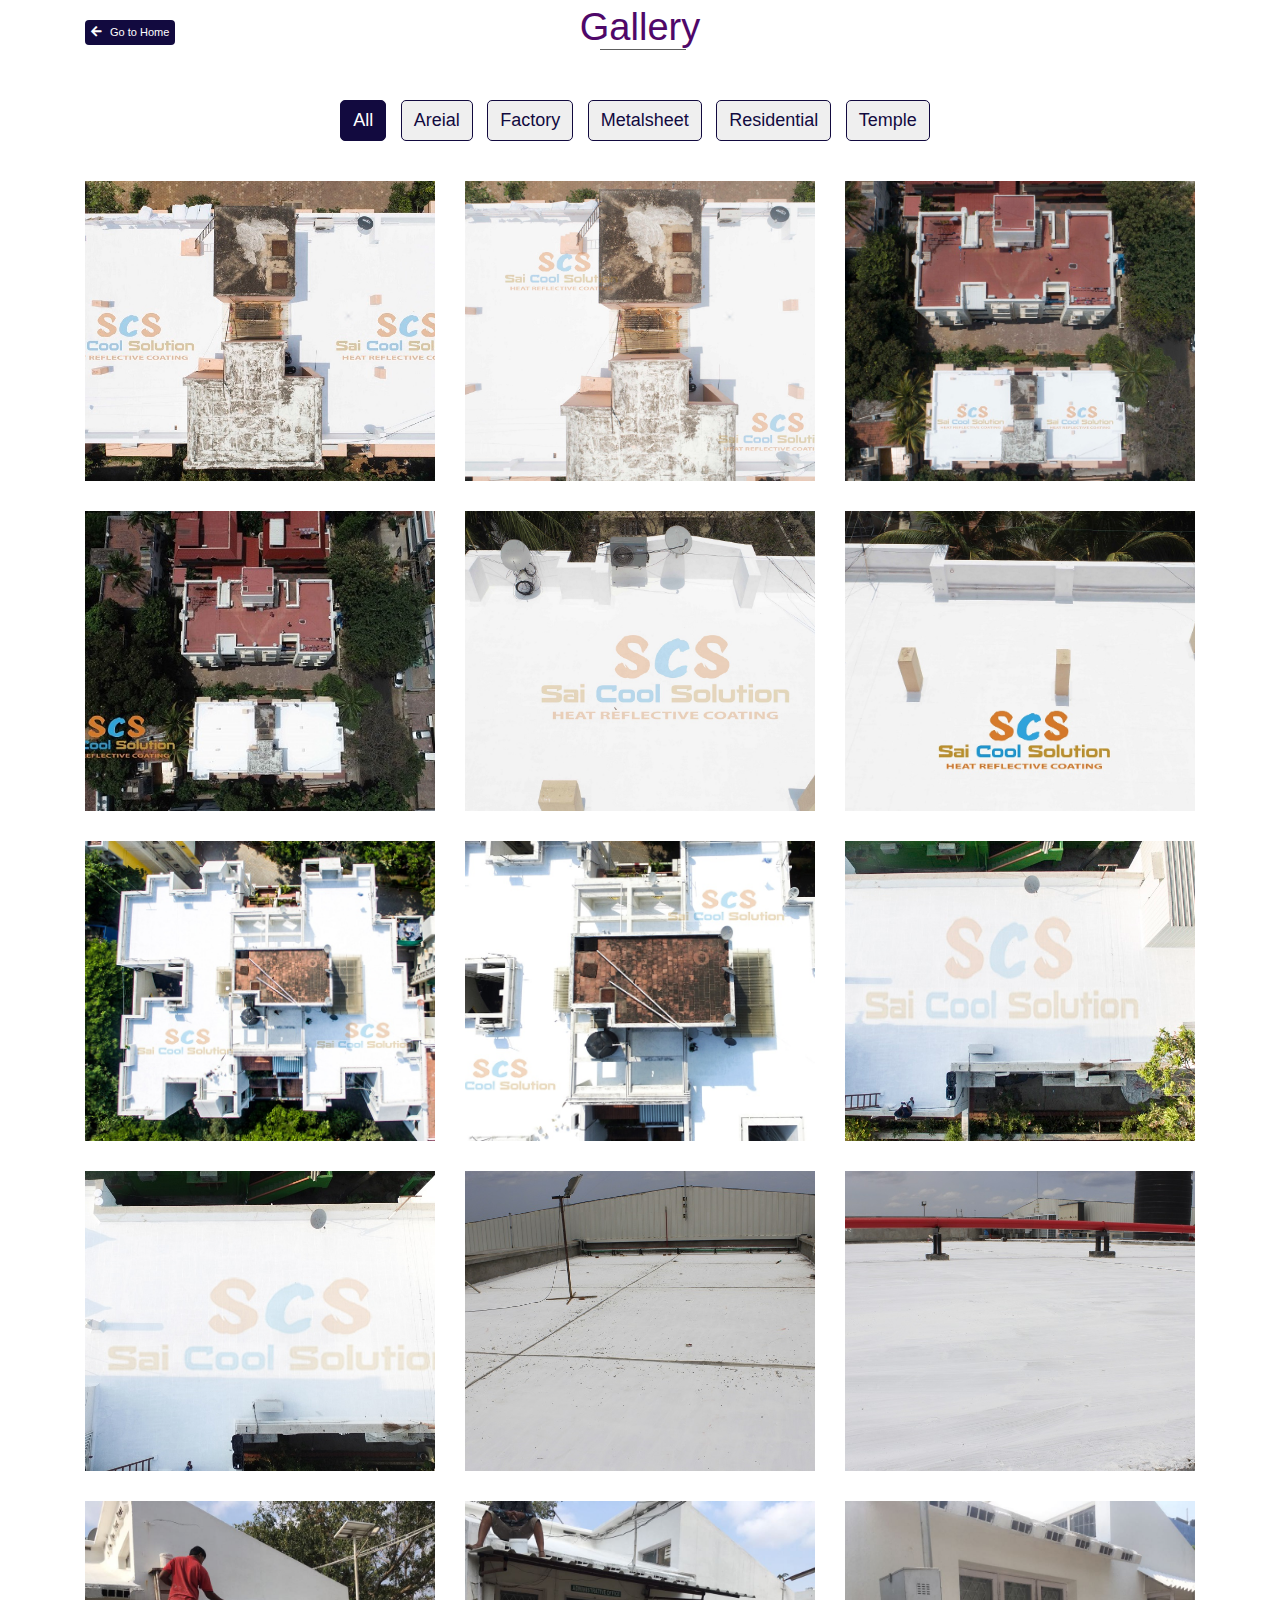
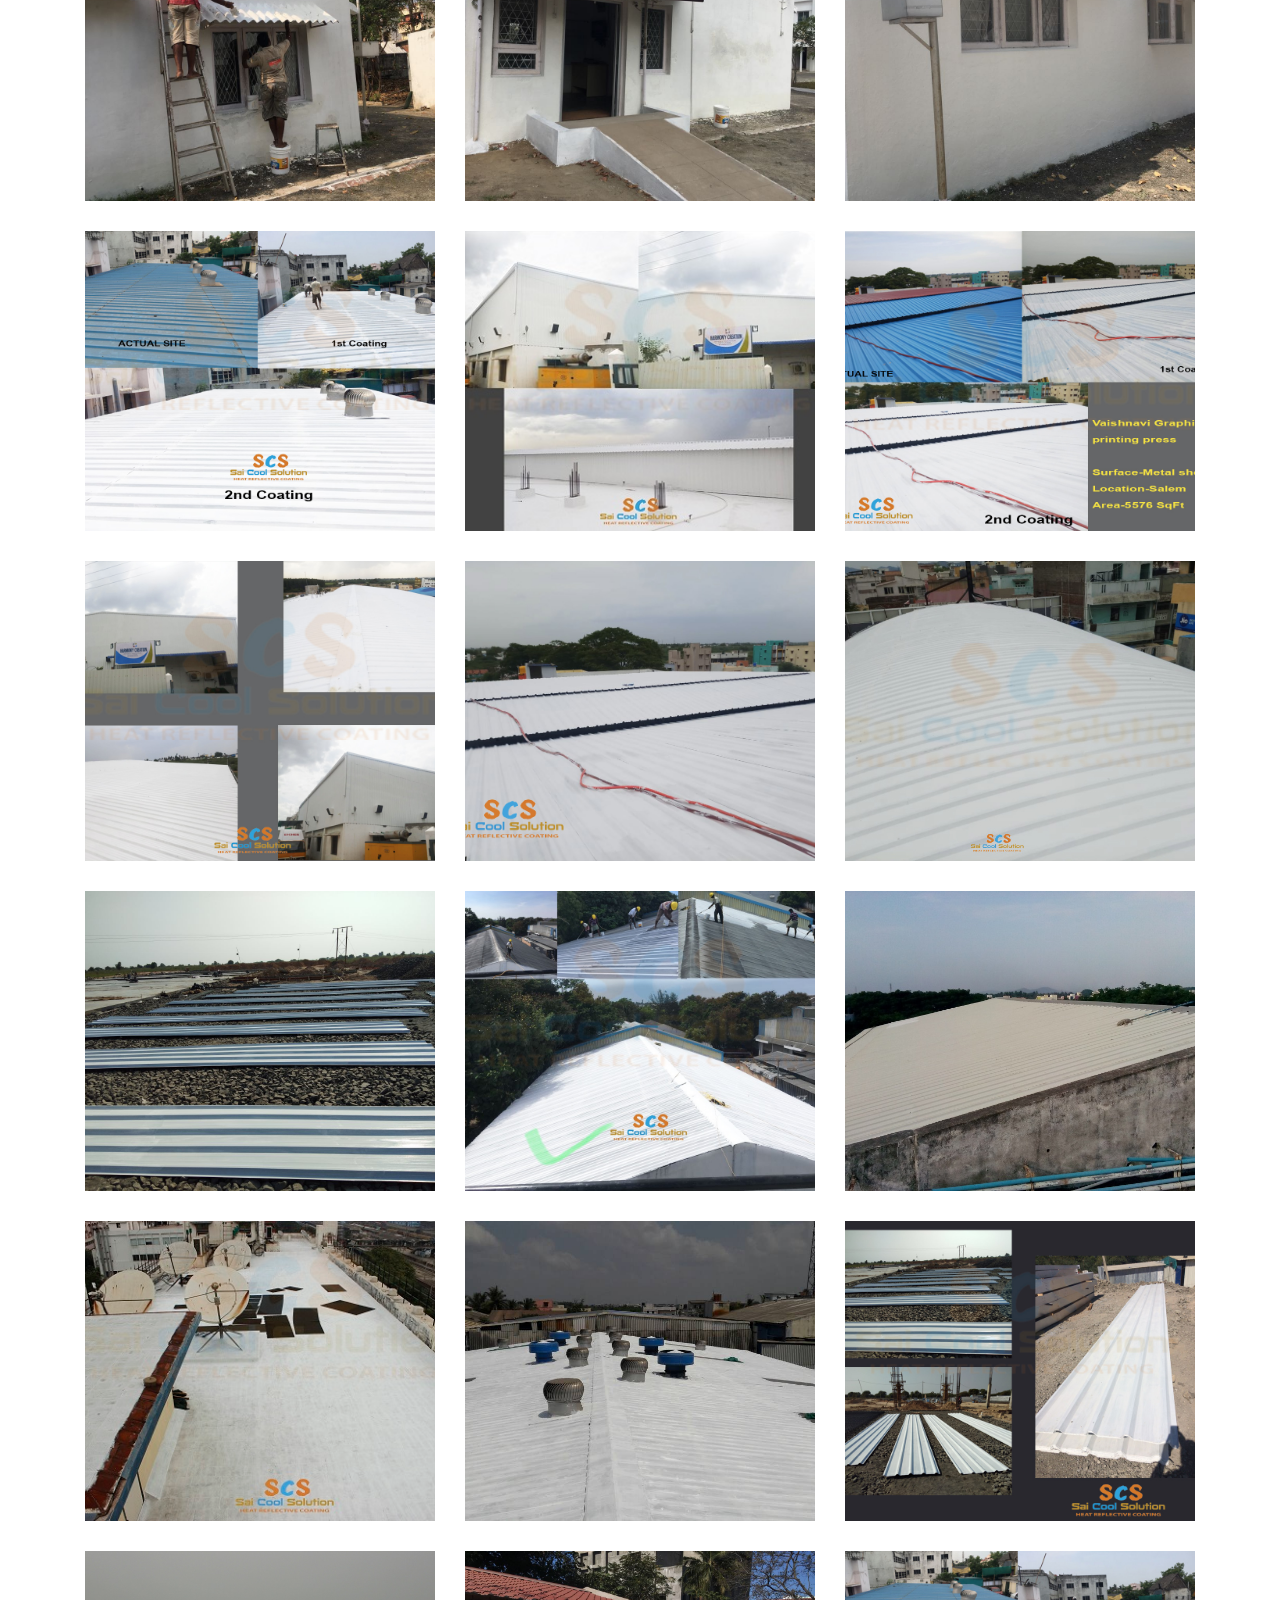
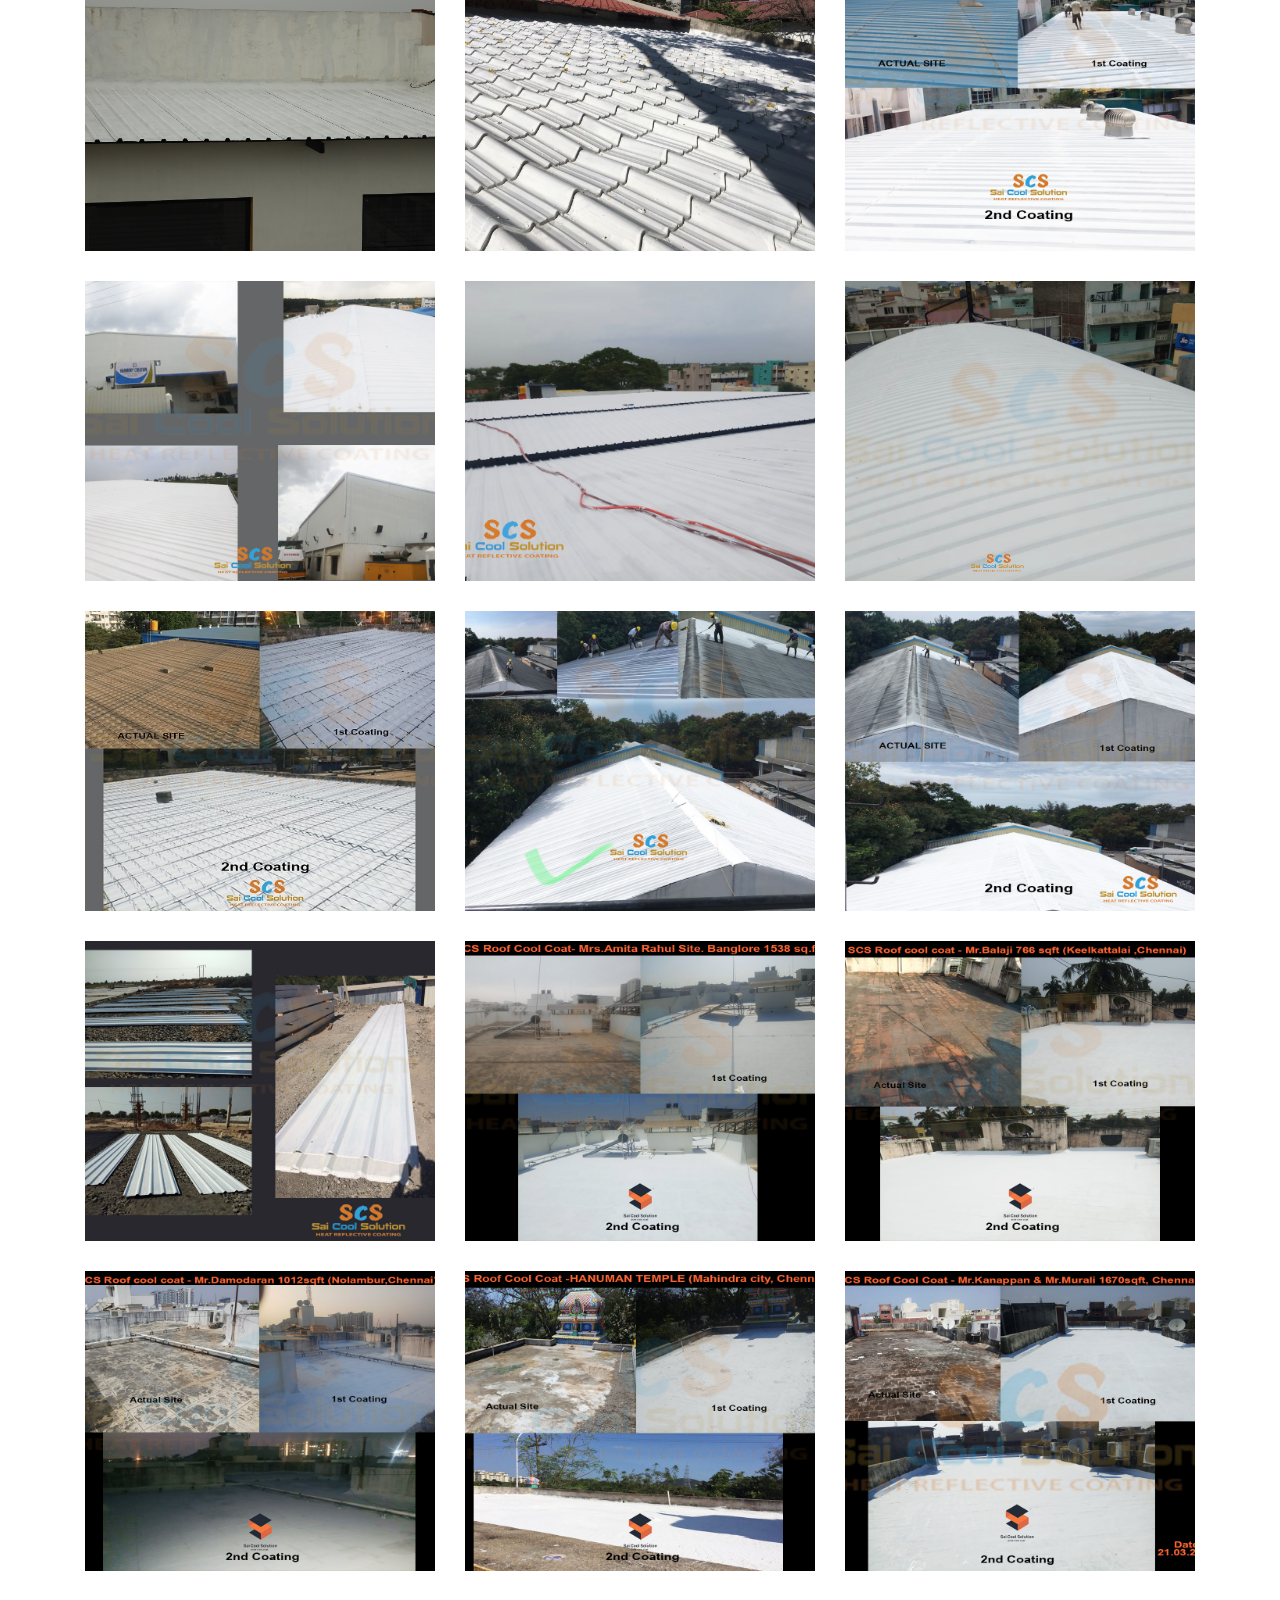
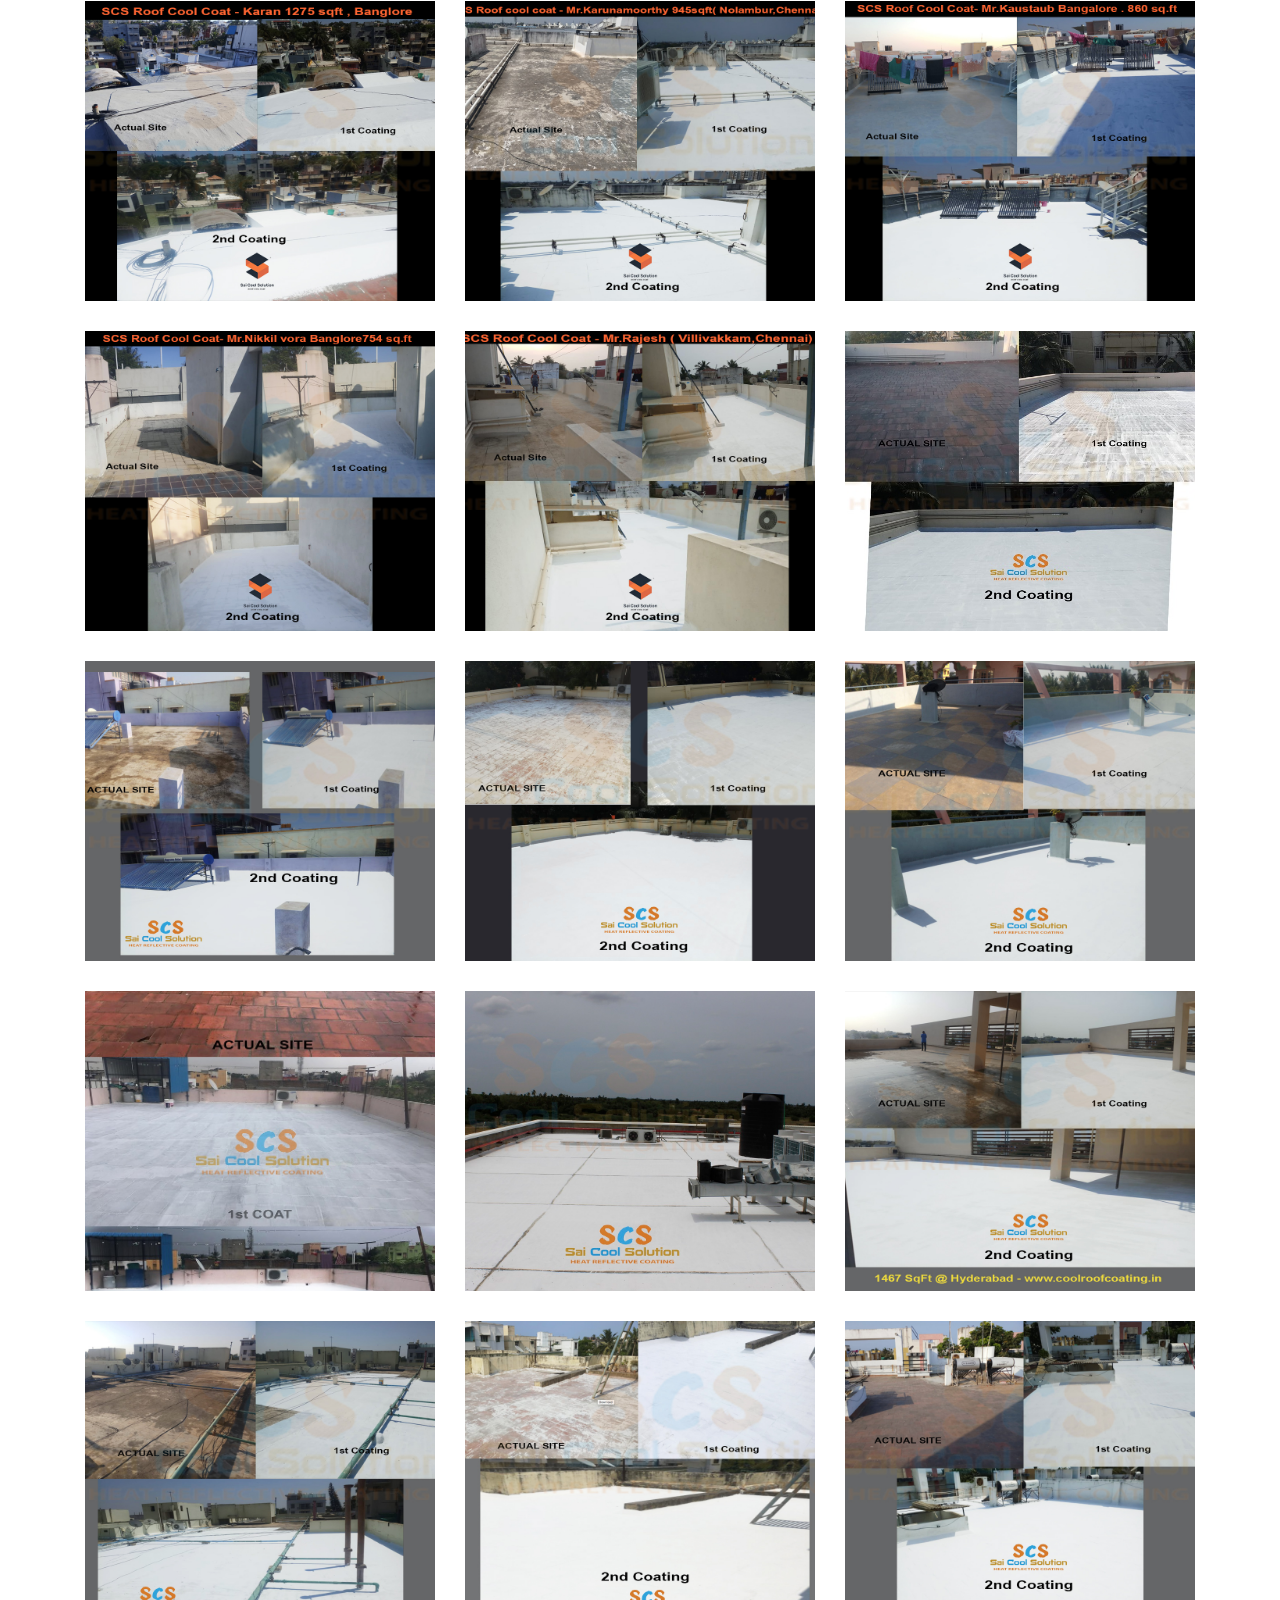
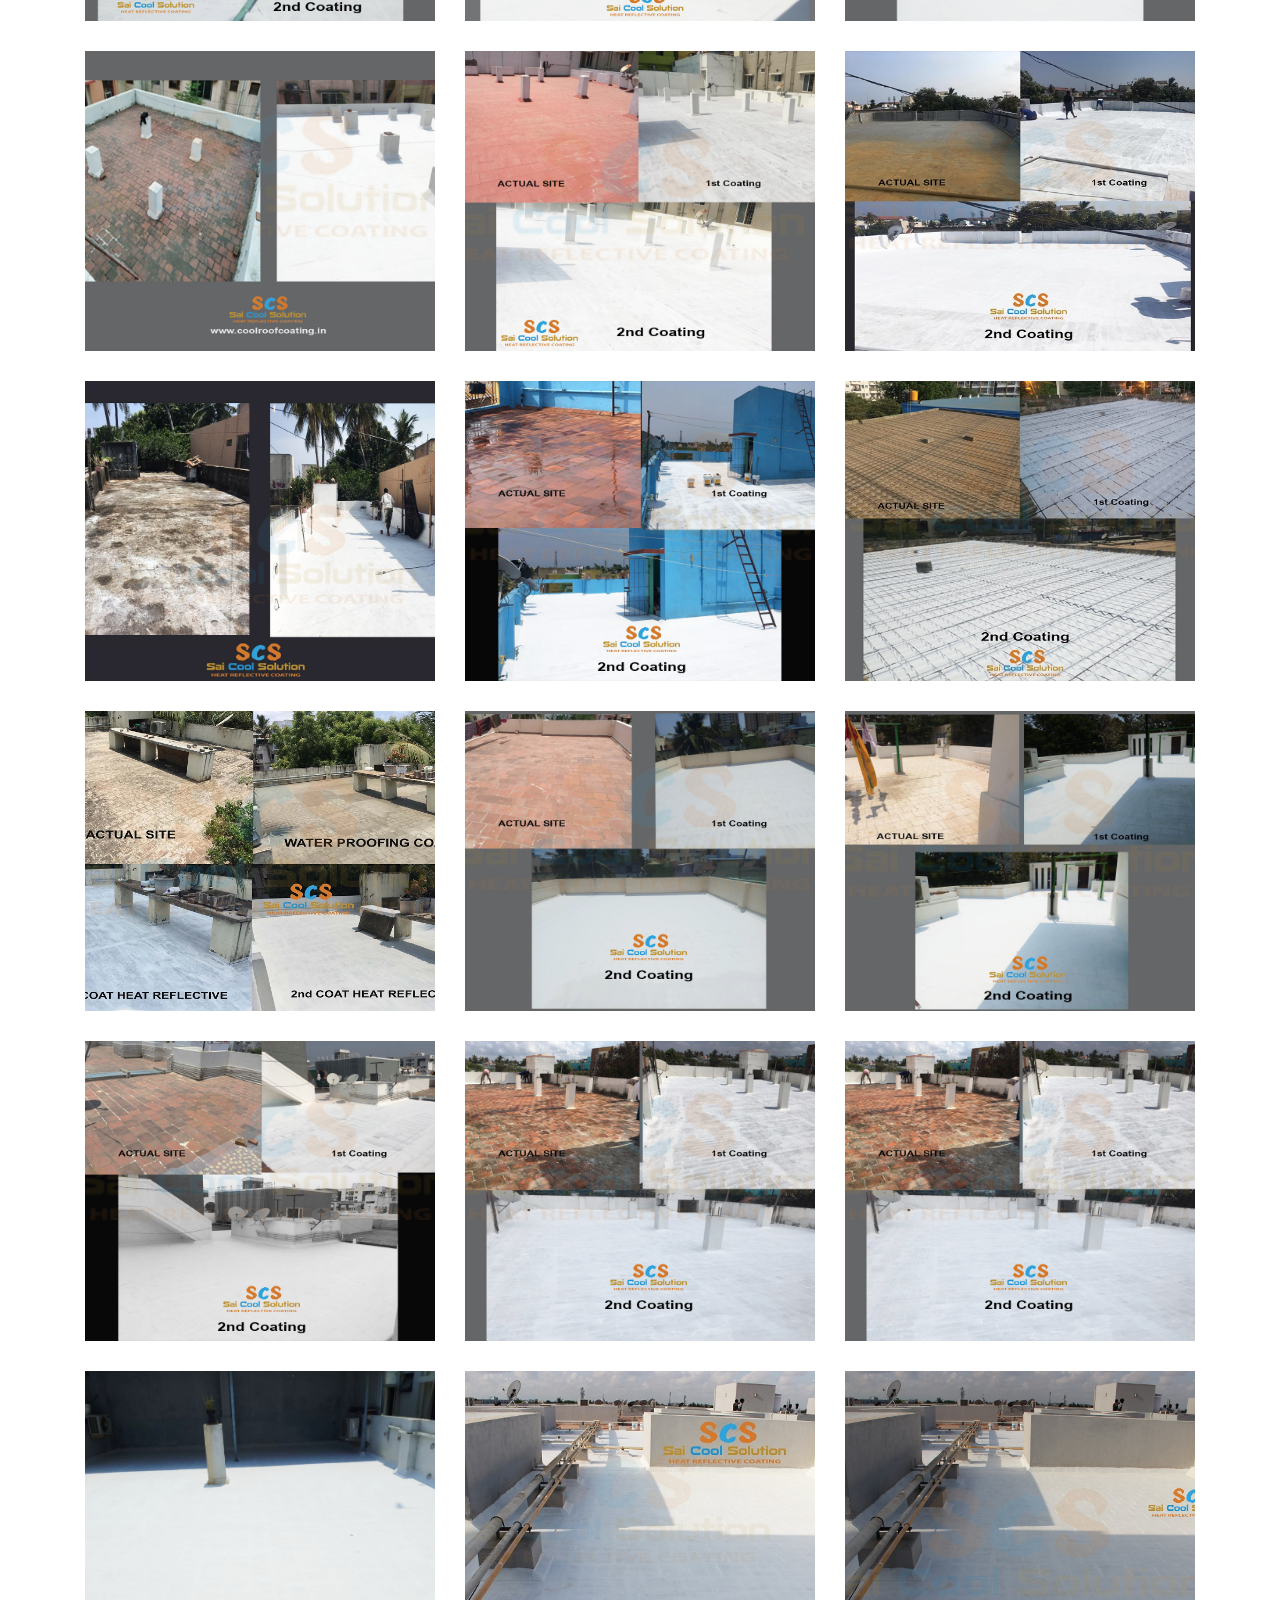
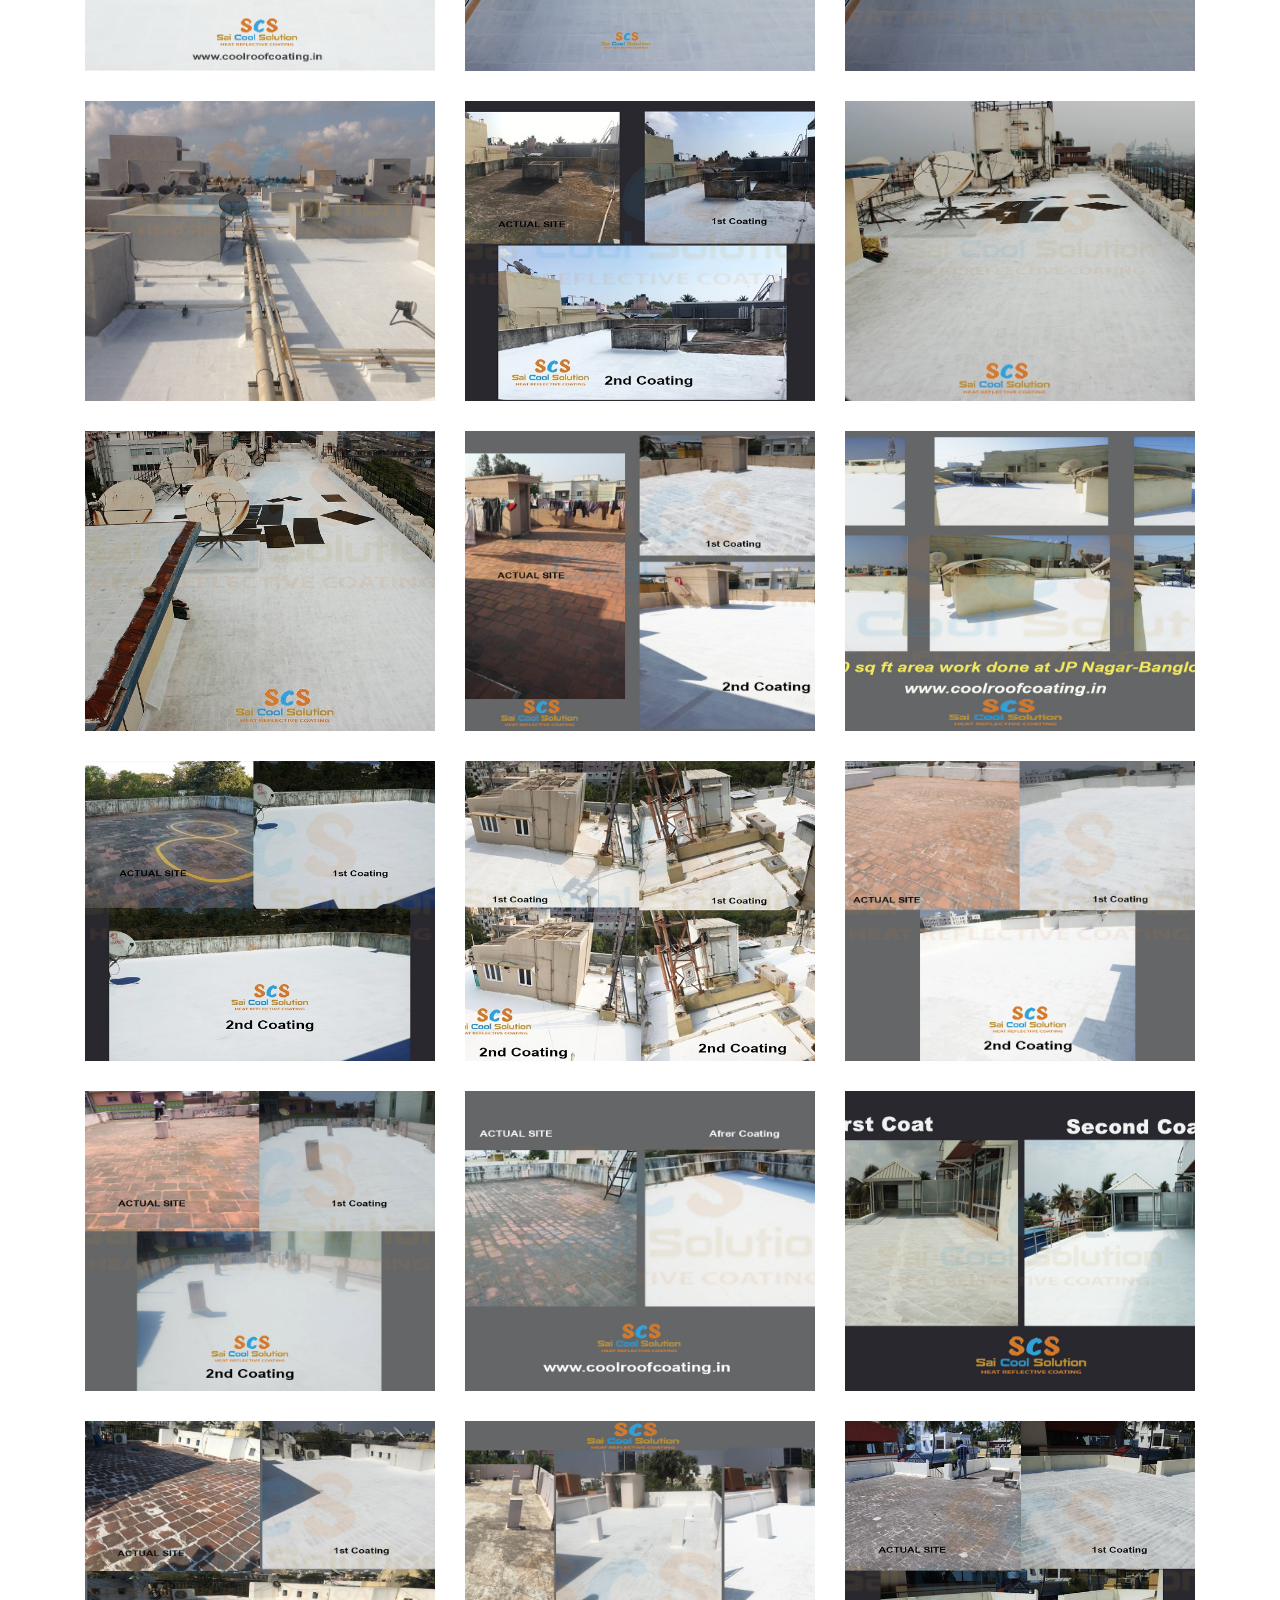
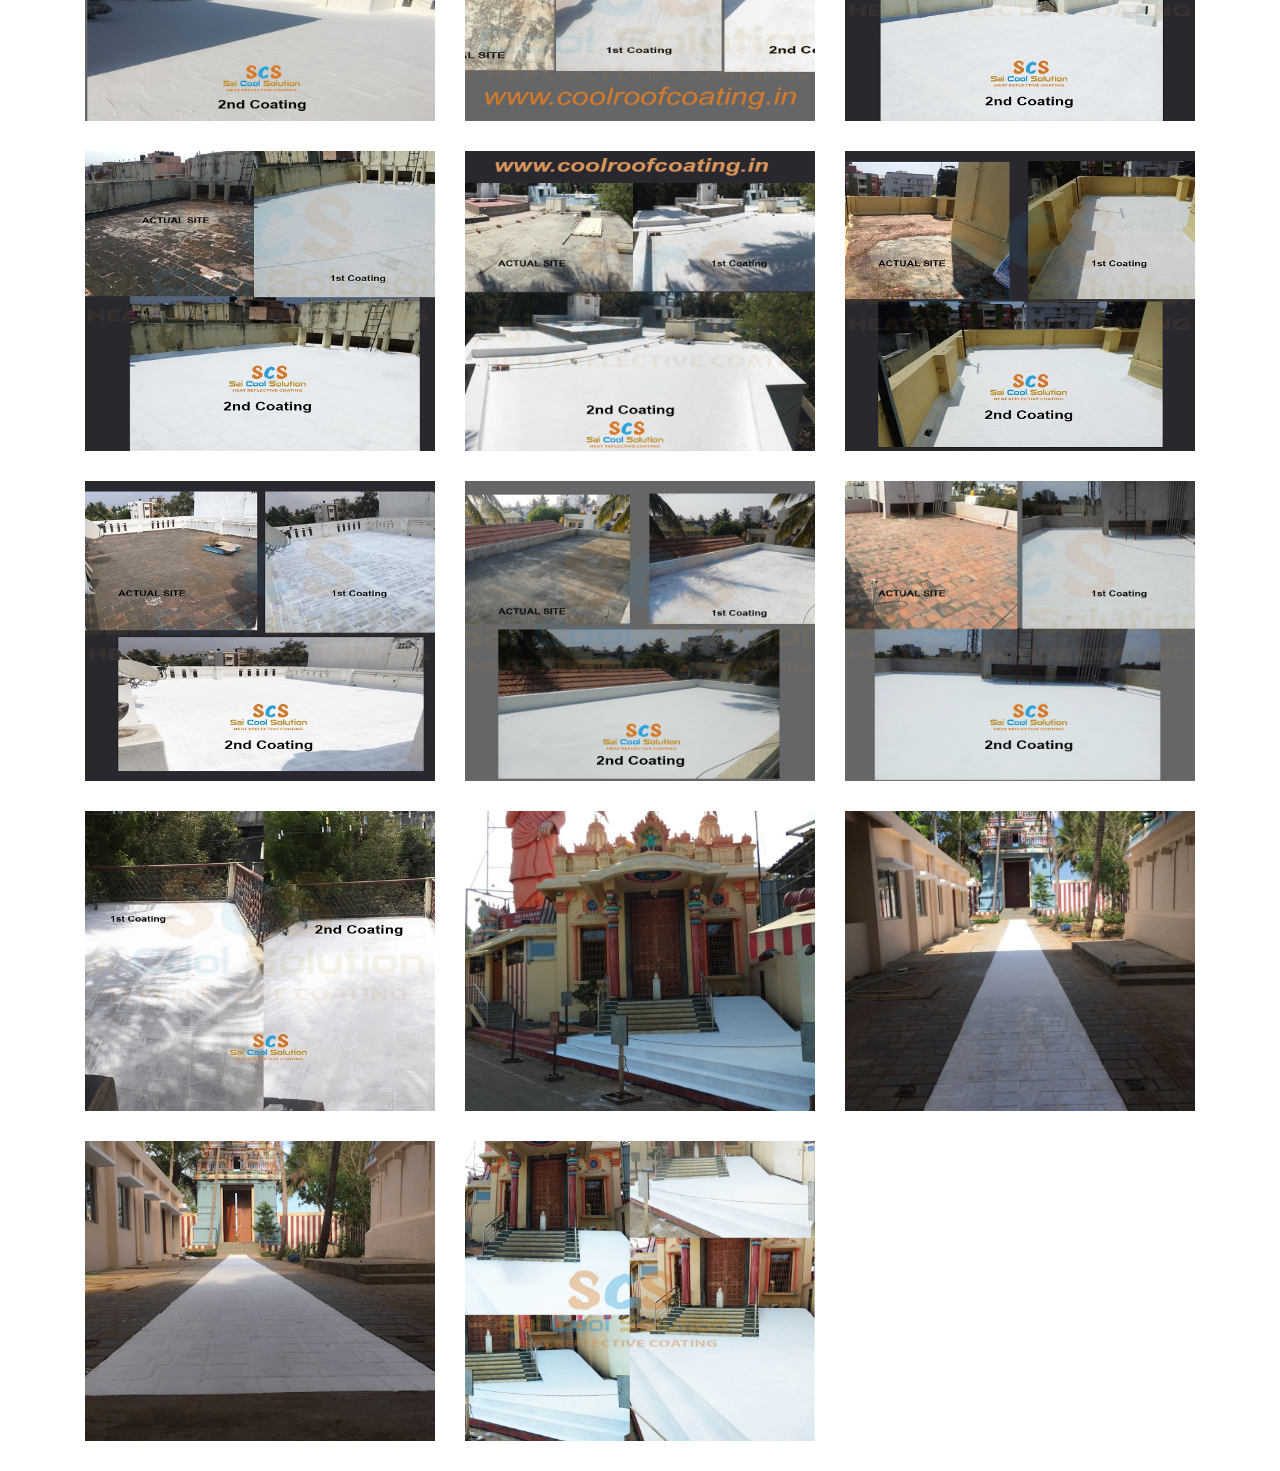
<file: Gallery/gallery.html>
<!DOCTYPE html>
<html lang="en">
  <head>

 <!-- Basic -->
 <meta charset="utf-8">
 <meta http-equiv="X-UA-Compatible" content="IE=edge">
 <!-- Mobile Metas -->
 <meta name="viewport" content="width=device-width, initial-scale=1">
 <meta name="viewport" content="initial-scale=1, maximum-scale=1">
 <!-- Site Metas -->
 <title>Sai Cool Solutions</title>
 <meta name="keywords" content="">
 <meta name="description" content="">
 <meta name="author" content="">
 <!-- Site Icons -->
   <link
   rel="stylesheet"
   href="https://use.fontawesome.com/releases/v5.0.7/css/all.css"
 />
 <link rel="shortcut icon" href="../images/fevicon.ico.png" type="image/x-icon" />
    <link rel="stylesheet" href="./css/bootstrap.min.css" />
    <link rel="stylesheet" href="./css/glightbox.css" />
    <link rel="stylesheet" href="css/gallery.css" />
  </head>

  <body>
    <div class="container">
      <div class="row">
        <div class="gallery col-lg-12 col-md-12 col-sm-12 col-xs-12">
          <a href="../index.html">
            <button class="image-gallery-button" > <i class="fas fa-arrow-left"></i>Go to Home</i></button>
         </a>
  
          <h1 class="gallery-title">Gallery</h1>
          <div class="text-center">
            <button
              class="btn btn-default filter-button active"
              id="all"
              onclick="call(this.id)"
            >
              All
            </button>
            <button
              class="btn btn-default filter-button "
              id="areial"
              onclick="call(this.id)"
            >
              areial
            </button>
            <button
              class="btn btn-default filter-button"
              id="factory"
              onclick="call(this.id)"
            >
              factory
            </button>
            <button
              class="btn btn-default filter-button"
              id="metalsheet"
              onclick="call(this.id)"
            >
            metalsheet
            </button>
            <button
              class="btn btn-default filter-button"
              id="residential"
              onclick="call(this.id)"
            >
              residential
            </button>
            <button
            class="btn btn-default filter-button"
            id="temple"
            onclick="call(this.id)"
          >
            temple
          </button>
          </div>
        </div>

        <!-- Areial images  -->

        <a
          href="GalleryImages/Areial/a0.jpg"
          class="glightbox gallery_product col-6 col-lg-4 col-md-4 col-sm-4 col-xs-6 filter areial"
        >
          <img src="GalleryImages/Areial/a0.jpg" />
        </a>
        <a
          href="GalleryImages/Areial/a1.jpg"
          class="glightbox gallery_product col-6 col-lg-4 col-md-4 col-sm-4 col-xs-6 filter areial"
        >
          <img src="GalleryImages/Areial/a1.jpg" />
        </a>
        <a
          href="GalleryImages/Areial/a2.jpg"
          class="glightbox gallery_product col-6 col-lg-4 col-md-4 col-sm-4 col-xs-6 filter areial"
        >
          <img src="GalleryImages/Areial/a2.jpg" />
        </a>
        <a
          href="GalleryImages/Areial/a3.jpg"
          class="glightbox gallery_product col-6 col-lg-4 col-md-4 col-sm-4 col-xs-6 filter areial"
        >
          <img src="GalleryImages/Areial/a3.jpg" />
        </a>
        <a
          href="GalleryImages/Areial/a4.jpg"
          class="glightbox gallery_product col-6 col-lg-4 col-md-4 col-sm-4 col-xs-6 filter areial"
        >
          <img src="GalleryImages/Areial/a4.jpg" />
        </a>
        <a
          href="GalleryImages/Areial/a5.jpg"
          class="glightbox gallery_product col-6 col-lg-4 col-md-4 col-sm-4 col-xs-6 filter areial"
        >
          <img src="GalleryImages/Areial/a5.jpg" />
        </a>
        <a
          href="GalleryImages/Areial/a6.jpg"
          class="glightbox gallery_product col-6 col-lg-4 col-md-4 col-sm-4 col-xs-6 filter areial"
        >
          <img src="GalleryImages/Areial/a6.jpg" />
        </a>
        <a
          href="GalleryImages/Areial/a7.jpg"
          class="glightbox gallery_product col-6 col-lg-4 col-md-4 col-sm-4 col-xs-6 filter areial"
        >
          <img src="GalleryImages/Areial/a7.jpg" />
        </a>
        <a
          href="GalleryImages/Areial/a8.jpg"
          class="glightbox gallery_product col-6 col-lg-4 col-md-4 col-sm-4 col-xs-6 filter areial"
        >
          <img src="GalleryImages/Areial/a8.jpg" />
        </a>
        <a
          href="GalleryImages/Areial/a9.jpg"
          class="glightbox gallery_product col-6 col-lg-4 col-md-4 col-sm-4 col-xs-6 filter areial"
        >
          <img src="GalleryImages/Areial/a9.jpg" />
        </a>

        <!-- Factory images -->

        <a
          href="GalleryImages/Factory/f1.JPG"
          class="glightbox gallery_product col-6 col-lg-4 col-md-4 col-sm-4 col-xs-6 filter factory"
        >
          <img src="GalleryImages/Factory/f1.jpg" />
        </a>
        <a
          href="GalleryImages/Factory/f2.jpg"
          class="glightbox gallery_product col-6 col-lg-4 col-md-4 col-sm-4 col-xs-6 filter factory"
        >
          <img src="GalleryImages/Factory/f2.jpg" />
        </a>
        <a
          href="GalleryImages/Factory/f3.jpg"
          class="glightbox gallery_product col-6 col-lg-4 col-md-4 col-sm-4 col-xs-6 filter factory"
        >
          <img src="GalleryImages/Factory/f3.jpg" />
        </a>
        <a
          href="GalleryImages/Factory/f4.jpg"
          class="glightbox gallery_product col-6 col-lg-4 col-md-4 col-sm-4 col-xs-6 filter factory"
        >
          <img src="GalleryImages/Factory/f4.jpg" />
        </a>
        <a
          href="GalleryImages/Factory/f5.jpg"
          class="glightbox gallery_product col-6 col-lg-4 col-md-4 col-sm-4 col-xs-6 filter factory"
        >
          <img src="GalleryImages/Factory/f5.jpg" />
        </a>
        <a
          href="GalleryImages/Factory/f6.jpg"
          class="glightbox gallery_product col-6 col-lg-4 col-md-4 col-sm-4 col-xs-6 filter factory"
        >
          <img src="GalleryImages/Factory/f6.jpg" />
        </a>
        <a
          href="GalleryImages/Factory/f7.jpg"
          class="glightbox gallery_product col-6 col-lg-4 col-md-4 col-sm-4 col-xs-6 filter factory"
        >
          <img src="GalleryImages/Factory/f7.jpg" />
        </a>
        <a
          href="GalleryImages/Factory/f8.jpg"
          class="glightbox gallery_product col-6 col-lg-4 col-md-4 col-sm-4 col-xs-6 filter factory"
        >
          <img src="GalleryImages/Factory/f8.jpg" />
        </a>
        <a
          href="GalleryImages/Factory/f9.jpg"
          class="glightbox gallery_product col-6 col-lg-4 col-md-4 col-sm-4 col-xs-6 filter factory"
        >
          <img src="GalleryImages/Factory/f9.jpg" />
        </a>
        <a
          href="GalleryImages/Factory/f10.jpg"
          class="glightbox gallery_product col-6 col-lg-4 col-md-4 col-sm-4 col-xs-6 filter factory"
        >
          <img src="GalleryImages/Factory/f10.jpg" />
        </a>
        <a
          href="GalleryImages/Factory/f11.jpg"
          class="glightbox gallery_product col-6 col-lg-4 col-md-4 col-sm-4 col-xs-6 filter factory"
        >
          <img src="GalleryImages/Factory/f11.jpg" />
        </a>
        <a
          href="GalleryImages/Factory/f12.jpg"
          class="glightbox gallery_product col-6 col-lg-4 col-md-4 col-sm-4 col-xs-6 filter factory"
        >
          <img src="GalleryImages/Factory/f12.jpg" />
        </a>
        <a
          href="GalleryImages/Factory/f13.jpg"
          class="glightbox gallery_product col-6 col-lg-4 col-md-4 col-sm-4 col-xs-6 filter factory"
        >
          <img src="GalleryImages/Factory/f13.jpg" />
        </a>
        <a
          href="GalleryImages/Factory/f14.jpg"
          class="glightbox gallery_product col-6 col-lg-4 col-md-4 col-sm-4 col-xs-6 filter factory"
        >
          <img src="GalleryImages/Factory/f14.jpg" />
        </a>
        <a
          href="GalleryImages/Factory/f15.jpg"
          class="glightbox gallery_product col-6 col-lg-4 col-md-4 col-sm-4 col-xs-6 filter factory"
        >
          <img src="GalleryImages/Factory/f15.jpg" />
        </a>
        <a
          href="GalleryImages/Factory/f16.jpeg"
          class="glightbox gallery_product col-6 col-lg-4 col-md-4 col-sm-4 col-xs-6 filter factory"
        >
          <img src="GalleryImages/Factory/f16.jpeg" />
        </a>
        <a
          href="GalleryImages/Factory/f17.jpg"
          class="glightbox gallery_product col-6 col-lg-4 col-md-4 col-sm-4 col-xs-6 filter factory"
        >
          <img src="GalleryImages/Factory/f17.jpg" />
        </a>

        <!-- Metal Sheet Images -->
        <a
        href="GalleryImages/MetalSheet/m1.jpg"
        class="glightbox gallery_product col-6 col-lg-4 col-md-4 col-sm-4 col-xs-6 filter metalsheet"
      >
        <img src="GalleryImages/MetalSheet/m1.jpg" />
      </a>
      <a
      href="GalleryImages/MetalSheet/m1.jpg"
      class="glightbox gallery_product col-6 col-lg-4 col-md-4 col-sm-4 col-xs-6 filter metalsheet"
    >
      <img src="GalleryImages/MetalSheet/m2.jpg" />
    </a>

    <a
    href="GalleryImages/MetalSheet/m3.jpg"
    class="glightbox gallery_product col-6 col-lg-4 col-md-4 col-sm-4 col-xs-6 filter metalsheet"
  >
    <img src="GalleryImages/MetalSheet/m3.jpg" />
  </a>

  <a
  href="GalleryImages/MetalSheet/m4.jpg"
  class="glightbox gallery_product col-6 col-lg-4 col-md-4 col-sm-4 col-xs-6 filter metalsheet"
>
  <img src="GalleryImages/MetalSheet/m4.jpg" />
</a>

<a
href="GalleryImages/MetalSheet/m5.jpg"
class="glightbox gallery_product col-6 col-lg-4 col-md-4 col-sm-4 col-xs-6 filter metalsheet"
>
<img src="GalleryImages/MetalSheet/m5.jpg" />
</a>

<a
href="GalleryImages/MetalSheet/m6.jpg"
class="glightbox gallery_product col-6 col-lg-4 col-md-4 col-sm-4 col-xs-6 filter metalsheet"
>
<img src="GalleryImages/MetalSheet/m6.jpg" />
</a>

<a
href="GalleryImages/MetalSheet/m7.jpg"
class="glightbox gallery_product col-6 col-lg-4 col-md-4 col-sm-4 col-xs-6 filter metalsheet"
>
<img src="GalleryImages/MetalSheet/m7.jpg" />
</a>

<a
href="GalleryImages/MetalSheet/m8.jpg"
class="glightbox gallery_product col-6 col-lg-4 col-md-4 col-sm-4 col-xs-6 filter metalsheet"
>
<img src="GalleryImages/MetalSheet/m8.jpg" />
</a>

<a
href="GalleryImages/MetalSheet/m9.jpg"
class="glightbox gallery_product col-6 col-lg-4 col-md-4 col-sm-4 col-xs-6 filter metalsheet"
>
<img src="GalleryImages/MetalSheet/m9.jpg" />
</a>

<a
href="GalleryImages/MetalSheet/m10.jpg"
class="glightbox gallery_product col-6 col-lg-4 col-md-4 col-sm-4 col-xs-6 filter metalsheet"
>
<img src="GalleryImages/MetalSheet/m10.jpg" />
</a>

<!-- Residential images -->
<a href="GalleryImages/residential_march/residential_march_ (1).jpg" class="glightbox gallery_product col-6 col-lg-4 col-md-4 col-sm-4 col-xs-6 filter residential">
<img src="GalleryImages/residential_march/residential_march_ (1).jpg" />
</a>
<a href="GalleryImages/residential_march/residential_march_ (2).jpg" class="glightbox gallery_product col-6 col-lg-4 col-md-4 col-sm-4 col-xs-6 filter residential">
<img src="GalleryImages/residential_march/residential_march_ (2).jpg" />
</a>
<a href="GalleryImages/residential_march/residential_march_ (3).jpg" class="glightbox gallery_product col-6 col-lg-4 col-md-4 col-sm-4 col-xs-6 filter residential">
<img src="GalleryImages/residential_march/residential_march_ (3).jpg" />
</a>
<a href="GalleryImages/residential_march/residential_march_ (4).jpg" class="glightbox gallery_product col-6 col-lg-4 col-md-4 col-sm-4 col-xs-6 filter residential">
<img src="GalleryImages/residential_march/residential_march_ (4).jpg" />
</a>
<a href="GalleryImages/residential_march/residential_march_ (5).jpg" class="glightbox gallery_product col-6 col-lg-4 col-md-4 col-sm-4 col-xs-6 filter residential">
<img src="GalleryImages/residential_march/residential_march_ (5).jpg" />
</a>
<a href="GalleryImages/residential_march/residential_march_ (6).jpg" class="glightbox gallery_product col-6 col-lg-4 col-md-4 col-sm-4 col-xs-6 filter residential">
<img src="GalleryImages/residential_march/residential_march_ (6).jpg" />
</a>
<a href="GalleryImages/residential_march/residential_march_ (7).jpg" class="glightbox gallery_product col-6 col-lg-4 col-md-4 col-sm-4 col-xs-6 filter residential">
<img src="GalleryImages/residential_march/residential_march_ (7).jpg" />
</a>
<a href="GalleryImages/residential_march/residential_march_ (8).jpg" class="glightbox gallery_product col-6 col-lg-4 col-md-4 col-sm-4 col-xs-6 filter residential">
<img src="GalleryImages/residential_march/residential_march_ (8).jpg" />
</a>
<a href="GalleryImages/residential_march/residential_march_ (9).jpg" class="glightbox gallery_product col-6 col-lg-4 col-md-4 col-sm-4 col-xs-6 filter residential">
<img src="GalleryImages/residential_march/residential_march_ (9).jpg" />
</a>
<a href="GalleryImages/residential_march/residential_march_ (10).jpg" class="glightbox gallery_product col-6 col-lg-4 col-md-4 col-sm-4 col-xs-6 filter residential">
<img src="GalleryImages/residential_march/residential_march_ (10).jpg" />
</a>
<a
href="GalleryImages/Residential/r1.jpg"
class="glightbox gallery_product col-6 col-lg-4 col-md-4 col-sm-4 col-xs-6 filter residential"
>
<img src="GalleryImages/Residential/r1.jpg" />
</a>
<a
href="GalleryImages/Residential/r2.jpg"
class="glightbox gallery_product col-6 col-lg-4 col-md-4 col-sm-4 col-xs-6 filter residential"
>
<img src="GalleryImages/Residential/r2.jpg" />
</a>
<a
href="GalleryImages/Residential/r3.jpg"
class="glightbox gallery_product col-6 col-lg-4 col-md-4 col-sm-4 col-xs-6 filter residential"
>
<img src="GalleryImages/Residential/r3.jpg" />
</a>
<a
href="GalleryImages/Residential/r4.jpg"
class="glightbox gallery_product col-6 col-lg-4 col-md-4 col-sm-4 col-xs-6 filter residential"
>
<img src="GalleryImages/Residential/r4.jpg" />
</a>
<a
href="GalleryImages/Residential/r5.jpg"
class="glightbox gallery_product col-6 col-lg-4 col-md-4 col-sm-4 col-xs-6 filter residential"
>
<img src="GalleryImages/Residential/r5.jpg" />
</a>
<a
href="GalleryImages/Residential/r6.jpg"
class="glightbox gallery_product col-6 col-lg-4 col-md-4 col-sm-4 col-xs-6 filter residential"
>
<img src="GalleryImages/Residential/r6.jpg" />
</a>
<a
href="GalleryImages/Residential/r7.jpg"
class="glightbox gallery_product col-6 col-lg-4 col-md-4 col-sm-4 col-xs-6 filter residential"
>
<img src="GalleryImages/Residential/r7.jpg" />
</a>
<a
href="GalleryImages/Residential/r8.jpg"
class="glightbox gallery_product col-6 col-lg-4 col-md-4 col-sm-4 col-xs-6 filter residential"
>
<img src="GalleryImages/Residential/r8.jpg" />
</a>
<a
href="GalleryImages/Residential/r9.jpg"
class="glightbox gallery_product col-6 col-lg-4 col-md-4 col-sm-4 col-xs-6 filter residential"
>
<img src="GalleryImages/Residential/r9.jpg" />
</a>
<a
href="GalleryImages/Residential/r10.jpg"
class="glightbox gallery_product col-6 col-lg-4 col-md-4 col-sm-4 col-xs-6 filter residential"
>
<img src="GalleryImages/Residential/r10.jpg" />
</a>
<a
href="GalleryImages/Residential/r11.jpg"
class="glightbox gallery_product col-6 col-lg-4 col-md-4 col-sm-4 col-xs-6 filter residential"
>
<img src="GalleryImages/Residential/r11.jpg" />
</a>
<a
href="GalleryImages/Residential/r12.jpg"
class="glightbox gallery_product col-6 col-lg-4 col-md-4 col-sm-4 col-xs-6 filter residential"
>
<img src="GalleryImages/Residential/r12.jpg" />
</a>
<a
href="GalleryImages/Residential/r13.jpg"
class="glightbox gallery_product col-6 col-lg-4 col-md-4 col-sm-4 col-xs-6 filter residential"
>
<img src="GalleryImages/Residential/r13.jpg" />
</a>
<a
href="GalleryImages/Residential/r14.jpg"
class="glightbox gallery_product col-6 col-lg-4 col-md-4 col-sm-4 col-xs-6 filter residential"
>
<img src="GalleryImages/Residential/r14.jpg" />
</a>
<a
href="GalleryImages/Residential/r15.jpg"
class="glightbox gallery_product col-6 col-lg-4 col-md-4 col-sm-4 col-xs-6 filter residential"
>
<img src="GalleryImages/Residential/r15.jpg" />
</a>
<a
href="GalleryImages/Residential/r17.jpg"
class="glightbox gallery_product col-6 col-lg-4 col-md-4 col-sm-4 col-xs-6 filter residential"
>
<img src="GalleryImages/Residential/r17.jpg" />
</a>
<a
href="GalleryImages/Residential/r18.jpg"
class="glightbox gallery_product col-6 col-lg-4 col-md-4 col-sm-4 col-xs-6 filter residential"
>
<img src="GalleryImages/Residential/r18.jpg" />
</a>
<a
href="GalleryImages/Residential/r19.jpg"
class="glightbox gallery_product col-6 col-lg-4 col-md-4 col-sm-4 col-xs-6 filter residential"
>
<img src="GalleryImages/Residential/r19.jpg" />
</a>
<a
href="GalleryImages/Residential/r20.jpg"
class="glightbox gallery_product col-6 col-lg-4 col-md-4 col-sm-4 col-xs-6 filter residential"
>
<img src="GalleryImages/Residential/r20.jpg" />
</a>
<a
href="GalleryImages/Residential/r21.jpg"
class="glightbox gallery_product col-6 col-lg-4 col-md-4 col-sm-4 col-xs-6 filter residential"
>
<img src="GalleryImages/Residential/r21.jpg" />
</a>
<a
href="GalleryImages/Residential/r22.jpg"
class="glightbox gallery_product col-6 col-lg-4 col-md-4 col-sm-4 col-xs-6 filter residential"
>
<img src="GalleryImages/Residential/r22.jpg" />
</a>
<a
href="GalleryImages/Residential/r23.jpg"
class="glightbox gallery_product col-6 col-lg-4 col-md-4 col-sm-4 col-xs-6 filter residential"
>
<img src="GalleryImages/Residential/r23.jpg" />
</a>
<a
href="GalleryImages/Residential/r24.jpg"
class="glightbox gallery_product col-6 col-lg-4 col-md-4 col-sm-4 col-xs-6 filter residential"
>
<img src="GalleryImages/Residential/r24.jpg" />
</a>
<a
href="GalleryImages/Residential/r25.jpg"
class="glightbox gallery_product col-6 col-lg-4 col-md-4 col-sm-4 col-xs-6 filter residential"
>
<img src="GalleryImages/Residential/r25.jpg" />
</a>
<a
href="GalleryImages/Residential/r26.jpg"
class="glightbox gallery_product col-6 col-lg-4 col-md-4 col-sm-4 col-xs-6 filter residential"
>
<img src="GalleryImages/Residential/r26.jpg" />
</a>
<a
href="GalleryImages/Residential/r27.jpg"
class="glightbox gallery_product col-6 col-lg-4 col-md-4 col-sm-4 col-xs-6 filter residential"
>
<img src="GalleryImages/Residential/r27.jpg" />
</a>
<a
href="GalleryImages/Residential/r28.jpg"
class="glightbox gallery_product col-6 col-lg-4 col-md-4 col-sm-4 col-xs-6 filter residential"
>
<img src="GalleryImages/Residential/r28.jpg" />
</a>
<a
href="GalleryImages/Residential/r29.jpg"
class="glightbox gallery_product col-6 col-lg-4 col-md-4 col-sm-4 col-xs-6 filter residential"
>
<img src="GalleryImages/Residential/r29.jpg" />
</a>
<a
href="GalleryImages/Residential/r30.jpg"
class="glightbox gallery_product col-6 col-lg-4 col-md-4 col-sm-4 col-xs-6 filter residential"
>
<img src="GalleryImages/Residential/r30.jpg" />
</a>
<a
href="GalleryImages/Residential/r31.jpg"
class="glightbox gallery_product col-6 col-lg-4 col-md-4 col-sm-4 col-xs-6 filter residential"
>
<img src="GalleryImages/Residential/r31.jpg" />
</a>
<a
href="GalleryImages/Residential/r32.jpg"
class="glightbox gallery_product col-6 col-lg-4 col-md-4 col-sm-4 col-xs-6 filter residential"
>
<img src="GalleryImages/Residential/r32.jpg" />
</a>
<a
href="GalleryImages/Residential/r33.jpg"
class="glightbox gallery_product col-6 col-lg-4 col-md-4 col-sm-4 col-xs-6 filter residential"
>
<img src="GalleryImages/Residential/r33.jpg" />
</a>
<a
href="GalleryImages/Residential/r34.jpg"
class="glightbox gallery_product col-6 col-lg-4 col-md-4 col-sm-4 col-xs-6 filter residential"
>
<img src="GalleryImages/Residential/r34.jpg" />
</a>
<a
href="GalleryImages/Residential/r35.jpg"
class="glightbox gallery_product col-6 col-lg-4 col-md-4 col-sm-4 col-xs-6 filter residential"
>
<img src="GalleryImages/Residential/r35.jpg" />
</a>
<a
href="GalleryImages/Residential/r36.jpg"
class="glightbox gallery_product col-6 col-lg-4 col-md-4 col-sm-4 col-xs-6 filter residential"
>
<img src="GalleryImages/Residential/r36.jpg" />
</a>
<a
href="GalleryImages/Residential/r37.jpg"
class="glightbox gallery_product col-6 col-lg-4 col-md-4 col-sm-4 col-xs-6 filter residential"
>
<img src="GalleryImages/Residential/r37.jpg" />
</a>
<a
href="GalleryImages/Residential/r38.jpg"
class="glightbox gallery_product col-6 col-lg-4 col-md-4 col-sm-4 col-xs-6 filter residential"
>
<img src="GalleryImages/Residential/r38.jpg" />
</a>
<a
href="GalleryImages/Residential/r39.jpg"
class="glightbox gallery_product col-6 col-lg-4 col-md-4 col-sm-4 col-xs-6 filter residential"
>
<img src="GalleryImages/Residential/r39.jpg" />
</a>
<a
href="GalleryImages/Residential/r40.jpg"
class="glightbox gallery_product col-6 col-lg-4 col-md-4 col-sm-4 col-xs-6 filter residential"
>
<img src="GalleryImages/Residential/r40.jpg" />
</a>
<a
href="GalleryImages/Residential/r41.jpg"
class="glightbox gallery_product col-6 col-lg-4 col-md-4 col-sm-4 col-xs-6 filter residential"
>
<img src="GalleryImages/Residential/r41.jpg" />
</a>
<a
href="GalleryImages/Residential/r42.jpg"
class="glightbox gallery_product col-6 col-lg-4 col-md-4 col-sm-4 col-xs-6 filter residential"
>
<img src="GalleryImages/Residential/r42.jpg" />
</a>
<a
href="GalleryImages/Residential/r43.jpg"
class="glightbox gallery_product col-6 col-lg-4 col-md-4 col-sm-4 col-xs-6 filter residential"
>
<img src="GalleryImages/Residential/r43.jpg" />
</a>
<a
href="GalleryImages/Residential/r44.jpg"
class="glightbox gallery_product col-6 col-lg-4 col-md-4 col-sm-4 col-xs-6 filter residential"
>
<img src="GalleryImages/Residential/r44.jpg" />
</a>
<a
href="GalleryImages/Residential/r45.jpg"
class="glightbox gallery_product col-6 col-lg-4 col-md-4 col-sm-4 col-xs-6 filter residential"
>
<img src="GalleryImages/Residential/r45.jpg" />
</a>
<a
href="GalleryImages/Residential/r46.jpg"
class="glightbox gallery_product col-6 col-lg-4 col-md-4 col-sm-4 col-xs-6 filter residential"
>
<img src="GalleryImages/Residential/r46.jpg" />
</a>
<a
href="GalleryImages/Residential/r47.jpg"
class="glightbox gallery_product col-6 col-lg-4 col-md-4 col-sm-4 col-xs-6 filter residential"
>
<img src="GalleryImages/Residential/r47.jpg" />
</a>
<a
href="GalleryImages/Residential/r48.jpg"
class="glightbox gallery_product col-6 col-lg-4 col-md-4 col-sm-4 col-xs-6 filter residential"
>
<img src="GalleryImages/Residential/r48.jpg" />
</a>

<!-- Temple Images -->
<a
href="GalleryImages/Temple/t1.jpg"
class="glightbox gallery_product col-6 col-lg-4 col-md-4 col-sm-4 col-xs-6 filter temple"
>
<img src="GalleryImages/Temple/t1.jpg" />
</a>
<a
href="GalleryImages/Temple/t2.jpg"
class="glightbox gallery_product col-6 col-lg-4 col-md-4 col-sm-4 col-xs-6 filter temple"
>
<img src="GalleryImages/Temple/t2.jpg" />
</a>
<a
href="GalleryImages/Temple/t3.png"
class="glightbox gallery_product col-6 col-lg-4 col-md-4 col-sm-4 col-xs-6 filter temple"
>
<img src="GalleryImages/Temple/t3.png" />
</a>
<a
href="GalleryImages/Temple/t4.jpg"
class="glightbox gallery_product col-6 col-lg-4 col-md-4 col-sm-4 col-xs-6 filter temple"
>
<img src="GalleryImages/Temple/t4.jpg" />
</a>
      </div>
    </div>

    <script src="./js/glightbox.min.js"></script>
    <script src="./js/index.js"></script>
  </body>
</html>
</file>
<file: Gallery/css/gallery.css>
a {
  width: 100%;
  height: 300px;
}

img {
  width: 100%;
  height: 100%;
  object-fit: cover;
  overflow: hidden;
}
.gallery-title {
  margin: -40px 0 50px 0;
  font-size: 38px;
  color: rgb(79, 8, 105);
  text-align: center;
  font-weight: 500;
}
.gallery-title:after {
  content: '';
  position: absolute;
  width: 7.5%;
  left: 46.5%;
  height: 45px;
  border-bottom: 1px solid #5e5e5e;
}
.filter-button {
  font-size: 18px;
  border: 1.5px solid rgb(18, 10, 63);
  border-radius: 5px;
  text-align: center;
  color: rgb(18, 10, 63);
  margin: 0 10px 40px 0;
  text-transform: capitalize;
}
.filter-button:hover {
  font-size: 18px;
  border: 1.5px solid rgb(18, 10, 63);
  border-radius: 5px;
  text-align: center;
  color: #ffffff;
  background-color: rgb(18, 10, 63);
}
.filter-button.active {
  background-color: rgb(18, 10, 63);
  color: white;
}
.port-image {
  width: 100%;
}

.gallery_product {
  margin-bottom: 30px;
  -webkit-animation-duration: 1s;
  animation-duration: 1s;
  -webkit-animation-fill-mode: both;
  animation-fill-mode: both;
}

.block {
  opacity: 0;
}

@-webkit-keyframes fadeIn {
  0% {
    opacity: 0;
  }
  100% {
    opacity: 1;
  }
}
@keyframes fadeIn {
  0% {
    opacity: 0;
  }
  100% {
    opacity: 1;
  }
}
.fadeIn {
  -webkit-animation-name: fadeIn;
  animation-name: fadeIn;
}

@media only screen and (max-width: 500px) {
  .image-gallery-button {
    font-size: 10px;
    outline: none;
    border: none;
    border-radius: 4px;
    background-color: rgb(18, 10, 63);
    color: white;
    text-align: center;
    margin: 10px 0 10px 0;
  }
}

@media only screen and (max-width: 500px) {
  .image-gallery-button i {
    margin: 0 6px 0 0;
    font-size: 10px;
    color: white;
  }
}

.image-gallery-button {
  font-size: 11px;
  outline: none;
  border: none;
  border-radius: 4px;
  background-color: rgb(18, 10, 63);
  color: white;
  text-align: center;

  margin: 20px 0 0 0;
  padding: 4px 6px;
}
.image-gallery-button i {
  margin: 0 8px 0 0;
  font-size: 12px;
  color: white;
}
</file>
